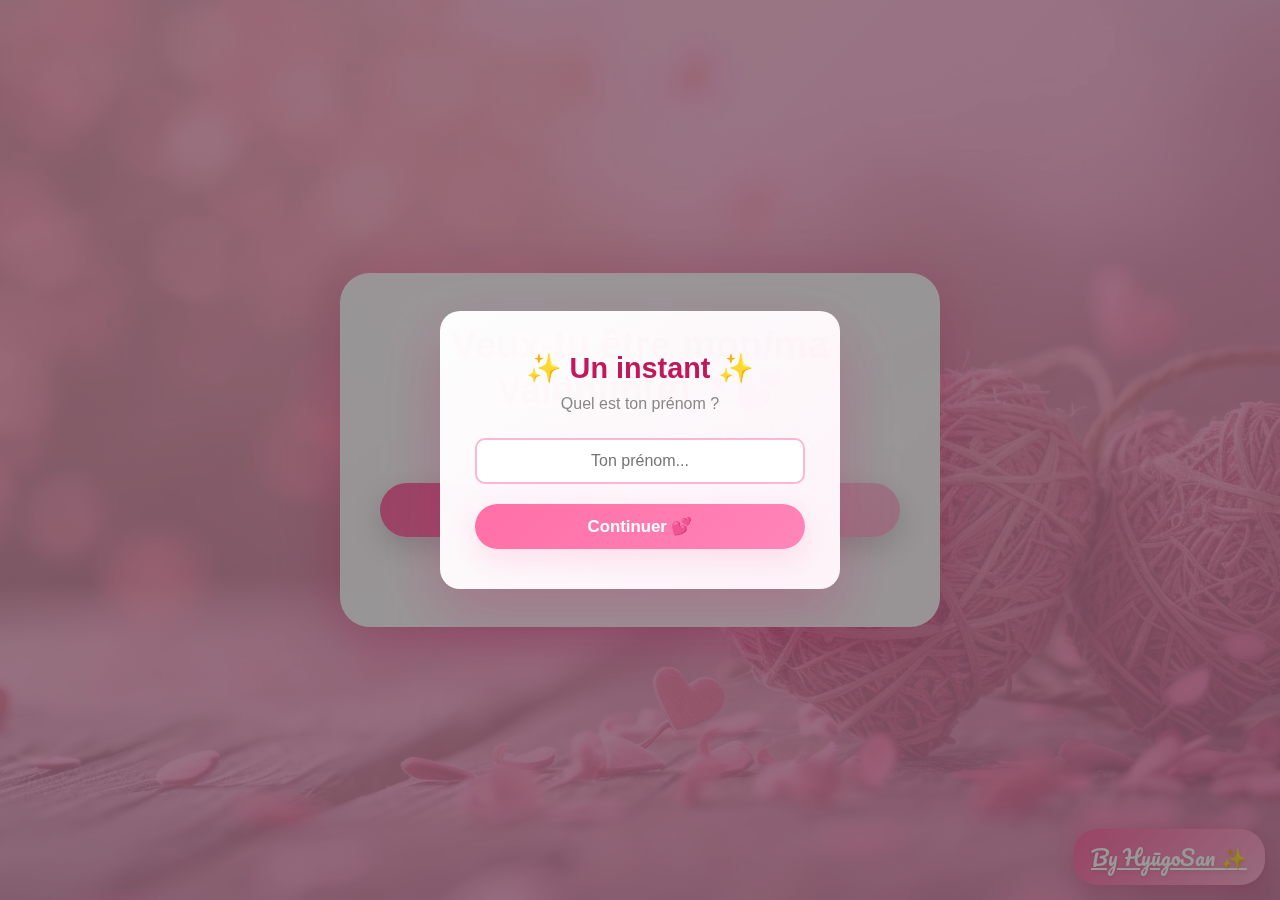
<file: index.html>
<!DOCTYPE html>
<html lang="fr">
<head>
    <meta charset="UTF-8">
    <meta name="viewport" content="width=device-width, initial-scale=1.0">
    <title>Question importante 💖</title>
    <link rel="icon" type="image/png" href="saint-valentin_003.jpg">
    <link rel="stylesheet" href="style.css">
    <link href="https://fonts.googleapis.com/css2?family=Pacifico&display=swap" rel="stylesheet">
    <style>
        .credit {
            position: fixed;
            bottom: 15px;
            right: 15px;
            font-family: 'Pacifico', cursive;
            font-size: 1.3rem;
            background: rgba(255, 255, 255, 0.9);
            padding: 10px 18px;
            border-radius: 25px;
            box-shadow: 0 5px 20px rgba(194, 24, 91, 0.2);
            background: linear-gradient(135deg, rgba(255, 111, 166, 0.95), rgba(255, 181, 210, 0.95));
            color: white;
            text-shadow: 0 2px 4px rgba(0, 0, 0, 0.1);
            z-index: 100;
            animation: fade-in 1.5s ease-out 2s both;
        }
        
        @keyframes fade-in {
            from { opacity: 0; transform: translateY(20px); }
            to { opacity: 1; transform: translateY(0); }
        }
        
        /* Modal prénom */
        .modal-name {
            position: fixed;
            inset: 0;
            background: rgba(0, 0, 0, 0.4);
            display: flex;
            align-items: center;
            justify-content: center;
            z-index: 2000;
            animation: fade-in 0.4s ease-out;
        }
        
        .modal-content {
            background: linear-gradient(135deg, rgba(255, 255, 255, 0.98), rgba(255, 245, 250, 0.98));
            padding: 40px 35px;
            border-radius: 20px;
            box-shadow: 0 25px 60px rgba(194, 24, 91, 0.25);
            max-width: 400px;
            width: 90%;
            text-align: center;
            animation: bounce-in 0.5s cubic-bezier(0.34, 1.56, 0.64, 1);
        }
        
        @keyframes bounce-in {
            0% { transform: scale(0.7); opacity: 0; }
            100% { transform: scale(1); opacity: 1; }
        }
        
        .modal-content h2 {
            color: #c2185b;
            font-size: 1.8rem;
            margin: 0 0 10px 0;
        }
        
        .modal-content p {
            color: #888;
            margin: 0 0 25px 0;
            font-size: 1rem;
        }
        
        .modal-input {
            width: 100%;
            padding: 12px 15px;
            border: 2px solid #ffb6d2;
            border-radius: 10px;
            font-size: 1rem;
            text-align: center;
            margin-bottom: 20px;
            font-family: inherit;
            transition: border-color 0.3s;
            box-sizing: border-box;
        }
        
        .modal-input:focus {
            outline: none;
            border-color: #ff6fa6;
            box-shadow: 0 0 10px rgba(255, 111, 166, 0.2);
        }
        
        .modal-btn {
            background: linear-gradient(135deg, #ff6fa6, #ff85b8);
            color: white;
            border: none;
            padding: 12px 30px;
            border-radius: 25px;
            font-size: 1.05rem;
            font-weight: 600;
            cursor: pointer;
            transition: all 0.3s;
            box-shadow: 0 10px 30px rgba(255, 111, 166, 0.2);
            width: 100%;
        }
        
        .modal-btn:hover {
            transform: translateY(-2px);
            box-shadow: 0 15px 40px rgba(255, 111, 166, 0.3);
        }
        
        .modal-btn:active {
            transform: scale(0.98);
        }
        
        .title-wrapper {
            display: flex;
            align-items: center;
            justify-content: center;
            gap: 15px;
            flex-wrap: wrap;
        }
        
        .title-thumbnail {
            width: 60px;
            height: 60px;
            border-radius: 12px;
            object-fit: cover;
            box-shadow: 0 4px 15px rgba(194, 24, 91, 0.2);
            animation: slide-in 0.8s ease-out;
        }
        
        @keyframes slide-in {
            from { opacity: 0; transform: scale(0.8); }
            to { opacity: 1; transform: scale(1); }
        }
    </style>
</head>
<body>
    <div class="background-hearts"></div>
    
    <!-- Modal prénom -->
    <div class="modal-name" id="nameModal">
        <div class="modal-content">
            <h2>✨ Un instant ✨</h2>
            <p>Quel est ton prénom ?</p>
            <input type="text" class="modal-input" id="nameInput" placeholder="Ton prénom..." autocomplete="off">
            <button class="modal-btn" id="nameSubmit">Continuer 💕</button>
        </div>
    </div>
    
    <div class="container">
        <div class="image-bg"></div>
        
        <div class="content-box">
            <div class="title-wrapper">
                <h1 class="title-main">Veux-tu être mon/ma Valentin(e) ? 💕</h1>
            </div>
            <p class="subtitle">Une question importante qui changera tout...</p>
            
            <div class="buttons-container">
                <button id="yesBtn" class="btn btn-yes">Oui 💖</button>
                <button id="noBtn" class="btn btn-no">Non 💔</button>
            </div>
            
            <div class="counter-no" id="counterNo"></div>
        </div>
    </div>
    
    <div id="overlay" class="overlay">
        <div class="celebration">
            <h2 class="celebration-title">Oui ! 💘</h2>
            <div class="confetti-container" id="confetti"></div>
        </div>
    </div>
    
    <a href="about.html" class="credit" aria-label="À propos de HyūgoSan">By HyūgoSan ✨</a>
    
    <script src="script.js"></script>
</body>
</html>
</file>
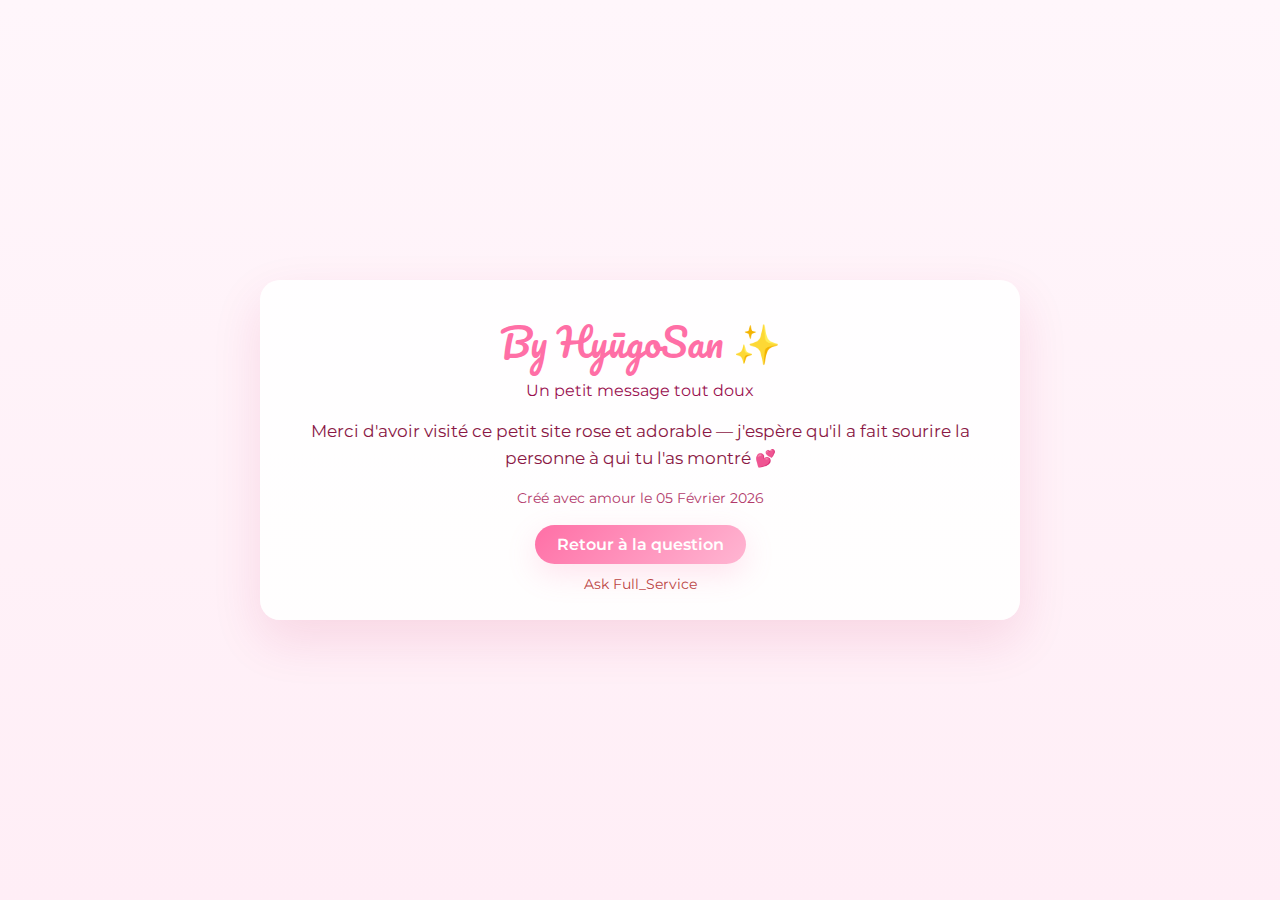
<file: about.html>
<!DOCTYPE html>
<html lang="fr">
<head>
  <meta charset="utf-8">
  <meta name="viewport" content="width=device-width,initial-scale=1">
  <title>By HyūgoSan</title>
      <link rel="icon" type="image/png" href="saint-valentin_003.jpg">
      <link rel="icon" type="image/png" href="saint-valentin_003.jpg">
  <link href="https://fonts.googleapis.com/css2?family=Pacifico&family=Montserrat:wght@300;600&display=swap" rel="stylesheet">
  <style>
    :root{--pink1:#ff6fa6;--pink2:#ffb6d2;--deep:#c2185b}
    *{box-sizing:border-box}
    body{margin:0;font-family:Montserrat,system-ui,-apple-system,Segoe UI,Roboto,Arial;color:var(--deep);background:linear-gradient(180deg, #fff6fb 0%, #ffeef6 100%);min-height:100vh;display:flex;align-items:center;justify-content:center;padding:32px}
    .card{background:linear-gradient(180deg, rgba(255,255,255,0.95), rgba(255,255,255,0.9));border-radius:20px;max-width:760px;width:100%;padding:28px;box-shadow:0 20px 50px rgba(194,24,91,0.12);text-align:center}
    .logo{font-family:Pacifico,cursive;color:var(--pink1);font-size:2.4rem;margin-bottom:6px}
    .subtitle{color:#9a1150;font-size:1rem;margin-bottom:12px}
    .message{font-size:1.05rem;line-height:1.6;color:#8a1744;margin:18px 0}
    .small{font-size:0.9rem;color:#b23a6b}
    .back{display:inline-block;margin-top:18px;padding:10px 22px;border-radius:999px;background:linear-gradient(135deg,var(--pink1),var(--pink2));color:white;text-decoration:none;font-weight:600;box-shadow:0 10px 30px rgba(255,111,166,0.18)}
    .credit-note{margin-top:12px;font-size:0.85rem;color:#b44}
    @media (max-width:480px){.logo{font-size:1.8rem}.card{padding:18px}}
  </style>
</head>
<body>
  <div class="card" role="main">
    <div class="logo">By HyūgoSan ✨</div>
    <div class="subtitle">Un petit message tout doux</div>
    <div class="message">Merci d'avoir visité ce petit site rose et adorable — j'espère qu'il a fait sourire la personne à qui tu l'as montré 💕</div>
    <div class="small">Créé avec amour le 05 Février 2026</div>
    <a class="back" href="index.html">Retour à la question</a>
    
    <!-- Bouton secret pour la personne élue -->
    <div id="secretButtonContainer" style="display: none; margin-top: 20px;">
      <p style="color: #c2185b; font-size: 0.95rem; margin-bottom: 10px;">✨ Une surprise t'attend... ✨</p>
      <a id="secretButton" class="back" href="special.html" style="background: linear-gradient(135deg, #ff1493, #ff69b4); animation: pulse-glow 2s infinite;">🎁 Découvrir ton cadeau 🎁</a>
    </div>
    
    <style>
      @keyframes pulse-glow {
        0%, 100% { box-shadow: 0 10px 30px rgba(255, 20, 147, 0.4); transform: scale(1); }
        50% { box-shadow: 0 15px 40px rgba(255, 20, 147, 0.6); transform: scale(1.05); }
      }
    </style>
    
    <script>
      // Vérifie si c'est la personne élue et affiche le bouton secret
      document.addEventListener('DOMContentLoaded', () => {
        const isElue = localStorage.getItem('valentineElue') === 'true';
        if (isElue) {
          document.getElementById('secretButtonContainer').style.display = 'block';
        }
      });
    </script>
    
    <div class="credit-note">Ask Full_Service</div>
  </div>
</body>
</html>
</file>
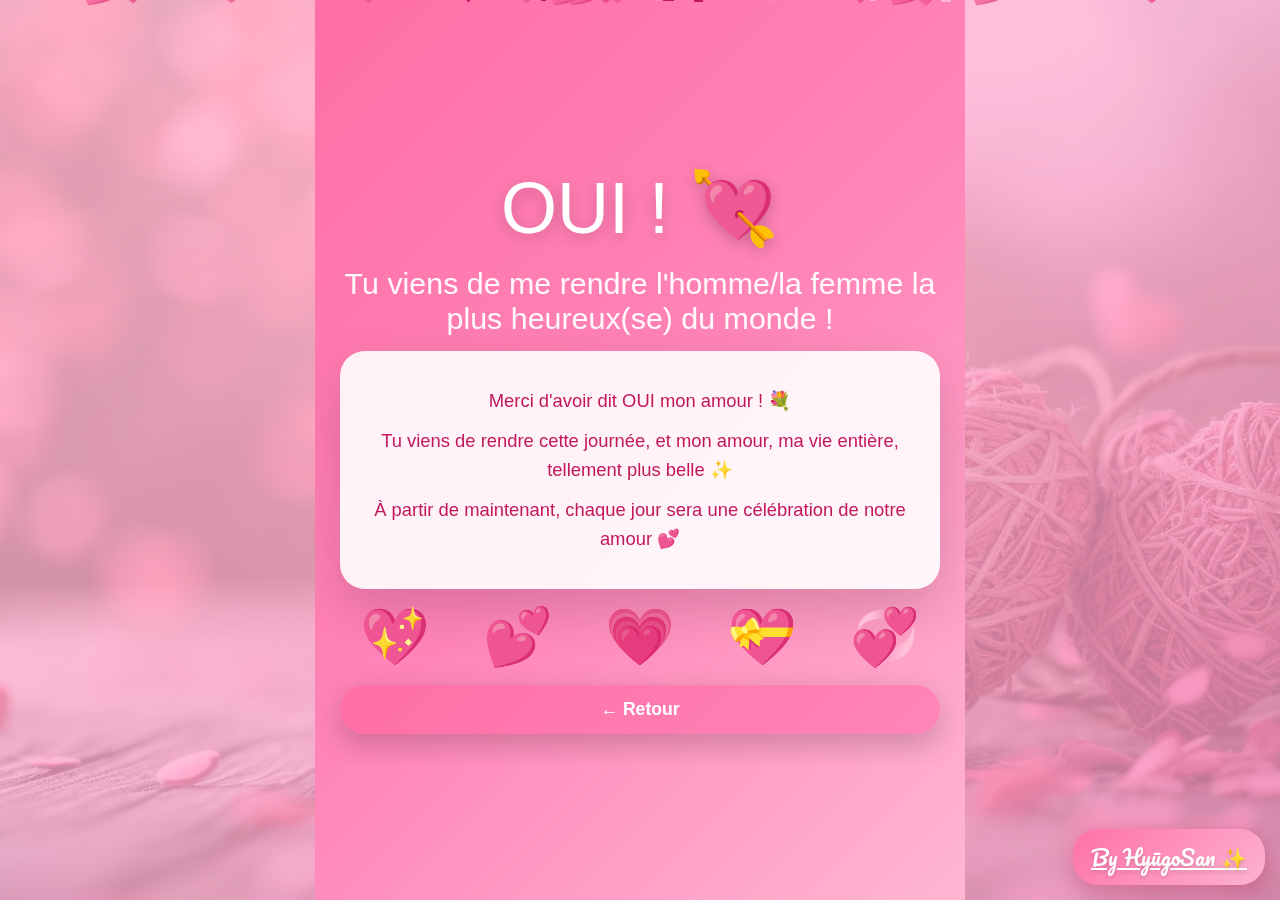
<file: yes.html>
<!DOCTYPE html>
<html lang="fr">
<head>
    <meta charset="UTF-8">
    <meta name="viewport" content="width=device-width, initial-scale=1.0">
    <title>Tu as dit OUI ! 😍💕</title>
    <link rel="icon" type="image/png" href="saint-valentin_003.jpg">
    <link rel="stylesheet" href="style.css">
    <link href="https://fonts.googleapis.com/css2?family=Pacifico&display=swap" rel="stylesheet">
    <style>
        .credit {
            position: fixed;
            bottom: 15px;
            right: 15px;
            font-family: 'Pacifico', cursive;
            font-size: 1.3rem;
            background: linear-gradient(135deg, rgba(255, 111, 166, 0.95), rgba(255, 181, 210, 0.95));
            padding: 10px 18px;
            border-radius: 25px;
            box-shadow: 0 5px 20px rgba(194, 24, 91, 0.3);
            color: white;
            text-shadow: 0 2px 4px rgba(0, 0, 0, 0.15);
            z-index: 100;
            animation: fade-in 1s ease-out 1.5s both;
        }
        
        @keyframes fade-in {
            from { opacity: 0; transform: translateY(20px); }
            to { opacity: 1; transform: translateY(0); }
        }
        .yes-container {
            background: linear-gradient(135deg, #ff6fa6 0%, #ff85b8 50%, #ffb6d2 100%);
            animation: gradient-shift 10s ease infinite;
            position: relative;
            height: 100vh;
            display: flex;
            align-items: center;
            justify-content: center;
            overflow: hidden;
        }
        
        .yes-content {
            position: relative;
            z-index: 2;
            text-align: center;
            padding: 30px 25px;
            max-width: 650px;
            width: 100%;
            max-height: 95vh;
            overflow-y: auto;
            display: flex;
            flex-direction: column;
            gap: 15px;
        }
        
        .yes-title {
            font-size: 4.5rem;
            color: white;
            margin: 0;
            animation: bounce-big 1s cubic-bezier(0.34, 1.56, 0.64, 1);
            text-shadow: 0 4px 15px rgba(0,0,0,0.2);
            flex-shrink: 0;
        }
        
        @keyframes bounce-big {
            0% { transform: scale(0) rotate(-20deg); opacity: 0; }
            100% { transform: scale(1) rotate(0); opacity: 1; }
        }
        
        .yes-subtitle {
            font-size: 1.9rem;
            color: rgba(255,255,255,0.95);
            margin: 0;
            animation: fade-in-up 1s ease-out 0.3s both;
            flex-shrink: 0;
        }
        
        @keyframes fade-in-up {
            from { opacity: 0; transform: translateY(30px); }
            to { opacity: 1; transform: translateY(0); }
        }
        
        .yes-message {
            background: rgba(255,255,255,0.9);
            padding: 25px 20px;
            border-radius: 25px;
            margin: 0;
            box-shadow: 0 20px 50px rgba(0,0,0,0.15);
            animation: slide-up 0.8s ease-out 0.6s both;
            flex-shrink: 0;
        }
        
        .yes-message p {
            color: #c2185b;
            font-size: 1.15rem;
            line-height: 1.6;
            margin: 10px 0;
        }
        
        .hearts-grid {
            display: grid;
            grid-template-columns: repeat(5, 1fr);
            gap: 12px;
            margin: 0;
            animation: fade-in-up 1s ease-out 0.9s both;
            flex-shrink: 0;
        }
        
        .heart-item {
            font-size: 3.5rem;
            animation: pulse 1.5s ease-in-out infinite;
        }
        
        .heart-item:nth-child(2) { animation-delay: 0.1s; }
        .heart-item:nth-child(3) { animation-delay: 0.2s; }
        .heart-item:nth-child(4) { animation-delay: 0.3s; }
        .heart-item:nth-child(5) { animation-delay: 0.4s; }
        
        @keyframes pulse {
            0%, 100% { transform: scale(1); }
            50% { transform: scale(1.3); }
        }
        
        .floating-hearts {
            position: fixed;
            top: 0;
            left: 0;
            right: 0;
            bottom: 0;
            pointer-events: none;
            z-index: 1;
        }
        
        .float-heart {
            position: absolute;
            font-size: 3rem;
            opacity: 0.7;
            animation: float-up 8s infinite ease-in;
        }
        
        .button-back {
            margin-top: 0;
            padding: 14px 40px;
            background: linear-gradient(135deg, #ff6fa6 0%, #ff85b8 100%);
            border: none;
            border-radius: 30px;
            font-size: 1.1rem;
            color: white;
            cursor: pointer;
            transition: all 0.3s ease;
            box-shadow: 0 10px 30px rgba(0, 0, 0, 0.2);
            animation: fade-in-up 1s ease-out 1.2s both;
            font-weight: 600;
            position: relative;
            z-index: 10;
            flex-shrink: 0;
        }
        
        .button-back:hover {
            transform: scale(1.08);
            box-shadow: 0 15px 40px rgba(255, 105, 166, 0.5);
        }
        
        .button-back:active {
            transform: scale(0.96);
        }
        
        .confetti-bg {
            position: absolute;
            inset: 0;
            z-index: 0;
        }
        
        .conf-piece {
            position: absolute;
            pointer-events: none;
            animation: fall-confetti 3s linear forwards;
        }
        
        @keyframes fall-confetti {
            to {
                transform: translateY(100vh) rotate(720deg);
                opacity: 0;
            }
        }
        
        @media (max-width: 480px) {
            .yes-title { font-size: 3.2rem; }
            .yes-subtitle { font-size: 1.4rem; }
            .yes-message p { font-size: 1rem; }
            .yes-message { padding: 20px 15px; }
            .heart-item { font-size: 2.8rem; }
            .hearts-grid { gap: 10px; }
        }
    </style>
</head>
<body>
    <div class="yes-container">
        <div class="confetti-bg" id="confettiBg"></div>
        <div class="floating-hearts" id="floatingHearts"></div>
        
        <div class="yes-content">
            <div class="yes-title">OUI ! 💘</div>
            <div class="yes-subtitle">Tu viens de me rendre l'homme/la femme la plus heureux(se) du monde !</div>
            
            <div class="yes-message" id="yesMessage">
                <p>Merci d'avoir dit OUI ! 💐</p>
                <p>Tu viens de rendre cette journée, et ma vie entière, tellement plus belle ✨</p>
                <p>À partir de maintenant, chaque jour sera une célébration de notre amour 💕</p>
            </div>
            
            <div class="hearts-grid">
                <div class="heart-item">💖</div>
                <div class="heart-item">💕</div>
                <div class="heart-item">💗</div>
                <div class="heart-item">💝</div>
                <div class="heart-item">💞</div>
            </div>
            
            <button class="button-back" onclick="window.location.href='index.html'">← Retour</button>
        </div>
    </div>
    
    <a href="about.html" class="credit" aria-label="À propos de HyūgoSan" id="creditLink">By HyūgoSan ✨</a>
    
    <!-- Flèches indicatrices pour la personne élue -->
    <div id="arrowIndicator" style="display: none; position: fixed; bottom: 60px; right: 30px; z-index: 200; animation: bounce-arrow 1s infinite;">
      <div style="font-size: 2.5rem; filter: drop-shadow(0 3px 5px rgba(0,0,0,0.3));">👇</div>
      <div style="font-size: 0.9rem; color: white; background: rgba(194, 24, 91, 0.9); padding: 5px 12px; border-radius: 15px; margin-top: 5px; font-weight: 600; text-align: center; box-shadow: 0 3px 10px rgba(0,0,0,0.2);">Clique ici !</div>
    </div>
    
    <style>
      @keyframes bounce-arrow {
        0%, 100% { transform: translateY(0); }
        50% { transform: translateY(-10px); }
      }
    </style>
    
    <script>
        document.addEventListener('DOMContentLoaded', () => {
            const floatingHearts = document.getElementById('floatingHearts');
            const confettiBg = document.getElementById('confettiBg');
            const yesMessage = document.getElementById('yesMessage');
            
            // Injecte le prénom dans le message
            const nom = localStorage.getItem('valentineNom') || 'mon amour';
            yesMessage.innerHTML = `
                <p>Merci d'avoir dit OUI ${nom} ! 💐</p>
                <p>Tu viens de rendre cette journée, et ${nom}, ma vie entière, tellement plus belle ✨</p>
                <p>À partir de maintenant, chaque jour sera une célébration de notre amour 💕</p>
            `;
            
            // Vérifie si c'est la personne élue et affiche les flèches indicatrices
            const isElue = localStorage.getItem('valentineElue') === 'true';
            if (isElue) {
                document.getElementById('arrowIndicator').style.display = 'block';
            }
            
            // Crée des cœurs flottants
            function createFloatingHearts() {
                const hearts = ['💖', '💕', '💗', '💝', '💞'];
                for (let i = 0; i < 15; i++) {
                    const heart = document.createElement('div');
                    heart.className = 'float-heart';
                    heart.textContent = hearts[Math.floor(Math.random() * hearts.length)];
                    heart.style.left = Math.random() * 100 + '%';
                    heart.style.top = '-50px';
                    heart.style.animationDelay = Math.random() * 2 + 's';
                    heart.style.animationDuration = (6 + Math.random() * 4) + 's';
                    floatingHearts.appendChild(heart);
                    
                    setTimeout(() => heart.remove(), 10000);
                }
            }
            
            // Crée du confetti
            function createConfetti() {
                const colors = ['#ff6fa6', '#ffb6d2', '#ff85b8', '#c2185b', '#ff9cc8', '#fff'];
                for (let i = 0; i < 80; i++) {
                    const conf = document.createElement('div');
                    conf.className = 'conf-piece';
                    conf.style.left = Math.random() * 100 + '%';
                    conf.style.top = '-10px';
                    conf.style.width = (Math.random() * 8 + 4) + 'px';
                    conf.style.height = (Math.random() * 8 + 4) + 'px';
                    conf.style.background = colors[Math.floor(Math.random() * colors.length)];
                    conf.style.borderRadius = Math.random() > 0.5 ? '50%' : '0';
                    conf.style.animationDelay = Math.random() * 0.5 + 's';
                    confettiBg.appendChild(conf);
                    
                    setTimeout(() => conf.remove(), 3500);
                }
            }
            
            createFloatingHearts();
            createConfetti();
            
            // Continue à ajouter des cœurs flottants
            setInterval(createFloatingHearts, 3000);
            // Refait du confetti toutes les 4 secondes
            setInterval(createConfetti, 4000);
        });
    </script>
</body>
</html>
</file>
<file: style.css>
:root {
    --primary-pink: #ff6fa6;
    --light-pink: #ffb6d2;
    --dark-pink: #c2185b;
    --soft-pink: #ffe6f0;
    --white: #ffffff;
}

* {
    margin: 0;
    padding: 0;
    box-sizing: border-box;
}

body {
    font-family: 'Segoe UI', Tahoma, Geneva, Verdana, sans-serif;
    background-image: url('vecteezy_ai-generated-valentines-day-is-approaching-and-we-are_38468784-scaled.jpg');
    background-size: cover;
    background-position: center;
    background-attachment: fixed;
    height: 100vh;
    display: flex;
    justify-content: center;
    align-items: center;
    overflow: hidden;
    position: relative;
}
    
body::before {
    content: '';
    position: fixed;
    inset: 0;
    background: linear-gradient(135deg, rgba(255, 182, 210, 0.75) 0%, rgba(255, 156, 200, 0.75) 25%, rgba(255, 230, 240, 0.75) 50%, rgba(255, 182, 210, 0.75) 75%, rgba(255, 156, 200, 0.75) 100%);
    background-size: 400% 400%;
    animation: gradient-shift 15s ease infinite;
    pointer-events: none;
    z-index: -1;
}

@keyframes gradient-shift {
    0% { background-position: 0% 50%; }
    50% { background-position: 100% 50%; }
    100% { background-position: 0% 50%; }
}

.background-hearts {
    position: fixed;
    inset: 0;
    pointer-events: none;
    z-index: -1;
}

.heart-float {
    position: absolute;
    font-size: 2rem;
    opacity: 0.15;
    animation: float-up 6s infinite ease-in;
}

@keyframes float-up {
    0% {
        transform: translateY(100vh) translateX(0) rotate(0deg);
        opacity: 0.15;
    }
    50% {
        opacity: 0.25;
    }
    100% {
        transform: translateY(-100vh) translateX(50px) rotate(360deg);
        opacity: 0;
    }
}

.container {
    position: relative;
    width: 90%;
    max-width: 600px;
    perspective: 1000px;
}

.image-bg {
    display: none;
}

.content-box {
    background: rgba(255, 255, 255, 0.92);
    backdrop-filter: blur(10px);
    padding: 50px 40px;
    border-radius: 30px;
    box-shadow: 0 20px 60px rgba(194, 24, 91, 0.25),
                0 0 40px rgba(255, 105, 166, 0.15);
    text-align: center;
    animation: slide-up 0.8s ease-out;
}

@keyframes slide-up {
    from {
        transform: translateY(40px);
        opacity: 0;
    }
    to {
        transform: translateY(0);
        opacity: 1;
    }
}

.title-main {
    color: var(--dark-pink);
    font-size: 2.4rem;
    font-weight: 700;
    margin-bottom: 10px;
    animation: glow-text 3s ease-in-out infinite;
}

@keyframes glow-text {
    0%, 100% { text-shadow: 0 0 10px rgba(255, 105, 166, 0.5); }
    50% { text-shadow: 0 0 20px rgba(255, 105, 166, 0.8); }
}

.subtitle {
    color: #888;
    font-size: 1.1rem;
    margin-bottom: 40px;
    font-style: italic;
}

.buttons-container {
    display: flex;
    gap: 20px;
    justify-content: center;
    margin-top: 30px;
    flex-wrap: wrap;
}

.btn {
    padding: 16px 40px;
    font-size: 1.15rem;
    border: none;
    border-radius: 50px;
    cursor: pointer;
    font-weight: 600;
    transition: all 0.3s ease;
    box-shadow: 0 10px 30px rgba(0, 0, 0, 0.15);
    position: relative;
    overflow: hidden;
}

.btn::before {
    content: '';
    position: absolute;
    inset: 0;
    background: radial-gradient(circle, rgba(255,255,255,0.3) 0%, transparent 70%);
    opacity: 0;
    transition: opacity 0.3s ease;
}

.btn:hover::before {
    opacity: 1;
}

.btn-yes {
    background: linear-gradient(135deg, #ff6fa6 0%, #ff85b8 100%);
    color: white;
    flex: 1;
    min-width: 120px;
}

.btn-yes:hover {
    transform: scale(1.08);
    box-shadow: 0 15px 40px rgba(255, 105, 166, 0.4);
}

.btn-yes:active {
    transform: scale(0.96);
}

.btn-no {
    background: linear-gradient(135deg, #ffd9e3 0%, #ffb6d2 100%);
    color: var(--dark-pink);
    flex: 1;
    min-width: 120px;
    transition: all 0.15s ease;
}

.btn-no:hover {
    transform: scale(0.95) translate(0, -2px);
}

.counter-no {
    margin-top: 20px;
    color: var(--dark-pink);
    font-size: 0.95rem;
    opacity: 0.7;
    min-height: 20px;
}

/* Overlay celebration */
.overlay {
    position: fixed;
    inset: 0;
    background: rgba(0, 0, 0, 0);
    display: flex;
    justify-content: center;
    align-items: center;
    opacity: 0;
    pointer-events: none;
    transition: all 0.3s ease;
    z-index: 1000;
}

.overlay.show {
    opacity: 1;
    background: rgba(0, 0, 0, 0.3);
    pointer-events: auto;
}

.celebration {
    background: var(--white);
    padding: 60px 40px;
    border-radius: 30px;
    box-shadow: 0 20px 60px rgba(0, 0, 0, 0.3);
    text-align: center;
    animation: bounce-in 0.6s cubic-bezier(0.34, 1.56, 0.64, 1);
    position: relative;
}

@keyframes bounce-in {
    0% {
        transform: scale(0.3) rotateZ(-10deg);
        opacity: 0;
    }
    100% {
        transform: scale(1) rotateZ(0);
        opacity: 1;
    }
}

.celebration-title {
    color: var(--dark-pink);
    font-size: 4rem;
    margin: 0;
    animation: heartbeat 0.6s ease-out;
}

@keyframes heartbeat {
    0%, 100% { transform: scale(1); }
    25% { transform: scale(1.3); }
    50% { transform: scale(1.15); }
}

.confetti-container {
    position: absolute;
    inset: 0;
    pointer-events: none;
    border-radius: 30px;
    overflow: hidden;
}

.confetti {
    position: absolute;
    width: 10px;
    height: 10px;
    animation: confetti-fall 2.5s linear forwards;
}

@keyframes confetti-fall {
    0% {
        opacity: 1;
        transform: translateY(0) translateX(0) rotateZ(0deg);
    }
    100% {
        opacity: 0;
        transform: translateY(600px) translateX(var(--tx)) rotateZ(720deg);
    }
}

@media (max-width: 480px) {
    .content-box {
        padding: 35px 25px;
    }
    
    .title-main {
        font-size: 1.8rem;
    }
    
    .buttons-container {
        flex-direction: column;
    }
    
    .btn {
        width: 100%;
    }
    
    .celebration-title {
        font-size: 2.5rem;
    }
}
</file>
